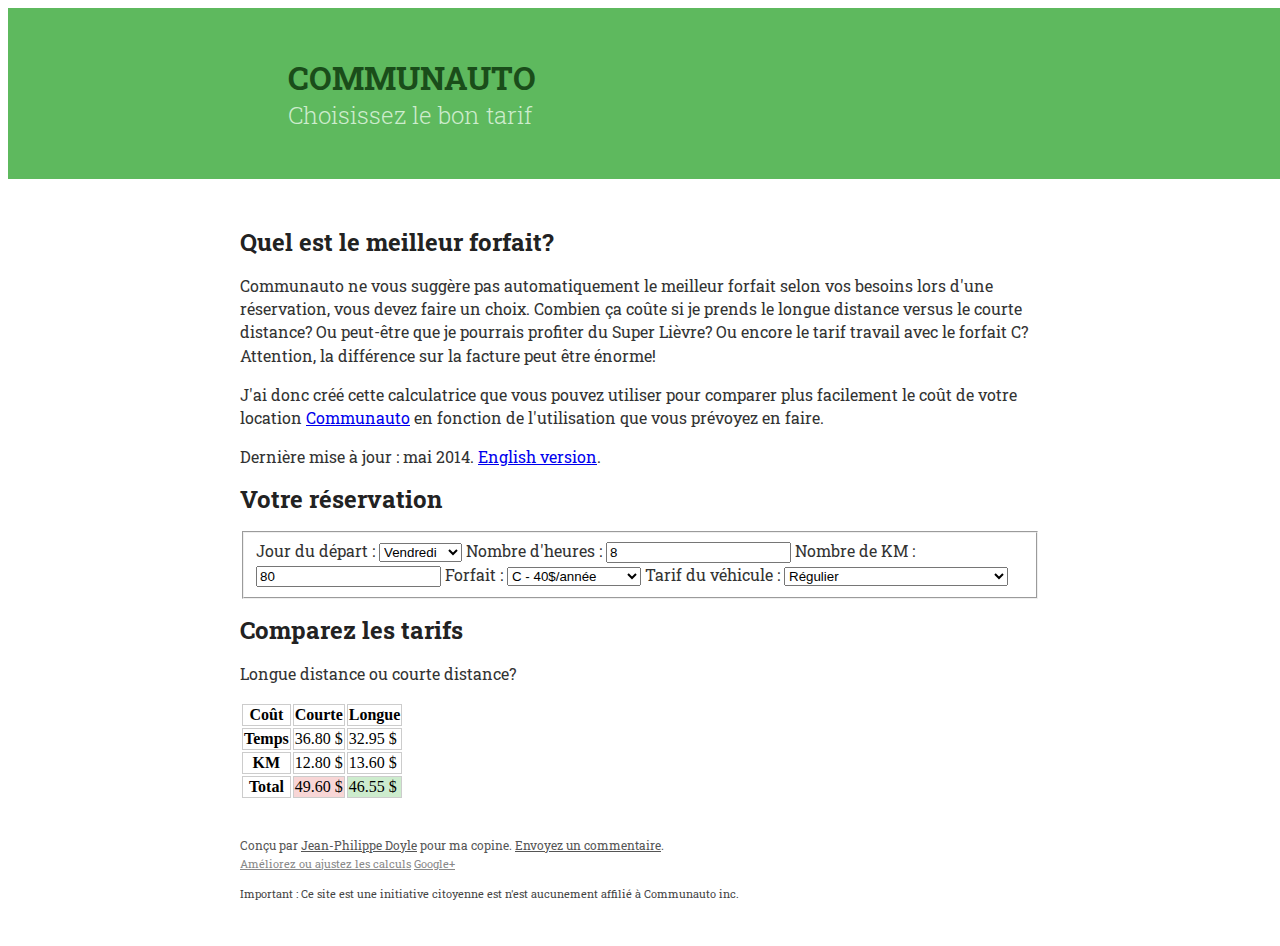
<file: index.html>
<html>
<head>
<meta charset="utf-8">
<meta name="viewport" content="width=device-width, initial-scale=1.0">
<title>Le bon forfait et le bon tarif communauto!</title>
<script type="text/javascript" src="http://code.jquery.com/jquery-2.0.3.min.js"></script>
<script type="text/javascript" src="app.js"></script>
<link rel="stylesheet" href="http://yui.yahooapis.com/pure/0.3.0/pure-min.css">
<link rel="stylesheet" href="style.css">
<link href='http://fonts.googleapis.com/css?family=Roboto+Slab' rel='stylesheet' type='text/css'>
</head>
<body>
  <div class="pure-g-r" id="layout">
    <header class="pure-u">
      <hgroup>
        <h1 class="brand-title">Communauto</h1>
        <h2 class="brand-tagline">Choisissez le bon tarif</h2>
      </hgroup>
    </header>

    <div class="pure-u-1">
      <div class="content">
        <!-- A wrapper for all the blog posts -->
        <div class="posts">

          <div class="about">
            <h2>Quel est le meilleur forfait?</h2>
            <p>Communauto ne vous suggère pas automatiquement le meilleur forfait selon vos besoins lors d'une réservation, vous devez faire un choix. Combien ça coûte si je prends le longue distance versus le courte distance? Ou peut-être que je pourrais profiter du Super Lièvre? Ou encore le tarif travail avec le forfait C? Attention, la différence sur la facture peut être énorme!</p>
            <p>J'ai donc créé cette calculatrice que vous pouvez utiliser pour comparer plus facilement le coût de votre location <a href="http://communauto.com/">Communauto</a> en fonction de l'utilisation que vous prévoyez en faire.</p>
            <p>Dernière mise à jour : mai 2014. <a href="en/">English version</a>.</p>
          </div>

          <div class="pure-g-r">
            <div class="pure-u-1-3">
              <h2>Votre réservation</h2>
              <form class="pure-form pure-form-stacked">
                <fieldset>

                  <label for="weekday">Jour du départ :</label>
                  <select id="weekday">
                    <option value="1">Lundi</option>
                    <option value="2">Mardi</option>
                    <option value="3">Mercredi</option>
                    <option value="4">Jeudi</option>
                    <option value="5">Vendredi</option>
                    <option value="6">Samedi</option>
                    <option value="7">Dimanche</option>
                  </select>

                  <label for="hours">Nombre d'heures :</label>
                  <input id="hours" type="text" value="8">

                  <label for="km">Nombre de KM :</label>
                  <input id="km" type="text" value="80">

                  <label for="plan">Forfait :</label>
                  <select id="plan">
                    <option value="1"
                      data-lg-available="1"
                      data-km-price="0.23"
                      data-km-price-extra="0.23"
                      data-hourly-price="1.70"
                      data-hourly-extra-price="0.4"
                      data-daily-price="17.0">A - 30$/mois</option>
                    <option value="2"
                      data-apply-lower="4"
                      data-apply-lower-hourly-price-extra="-1.0"
                      data-lg-available="1"
                      data-km-price="0.32"
                      data-km-price-extra="0.23"
                      data-hourly-price="2.0"
                      data-hourly-extra-price="0.4"
                      data-daily-price="20.0">B - 12.50$/mois</option>
                    <option value="3"
                      selected="selected"
                      data-apply-lower="4"
                      data-apply-lower-hourly-price-extra="-1.0"
                      data-lg-available="1"
                      data-km-price="0.40"
                      data-km-price-extra="0.30"
                      data-hourly-price="2.30"
                      data-hourly-extra-price="0.4"
                      data-daily-price="23.0">C - 40$/année</option>
                    <option value="4"
                      data-lg-available="0"
                      data-km-price="0.16"
                      data-km-price-extra="0.16"
                      data-hourly-price="5.20"
                      data-hourly-extra-price="0.4"
                      data-daily-price="52.0">Lièvre - 40$/année</option>
                  </select>

                  <label for="lg-daily-price">Tarif du véhicule :</label>
                  <select id="lg-daily-price">
                    <option value="29.95" data-first-extra="3.0" data-weekly-price="185.69" selected="selected">Régulier</option>
                    <option value="24.95" data-first-extra="3.0" data-weekly-price="154.69">Promotion 27.95$/24.95$/154.69$</option>
                  </select>
                </fieldset>
              </form>
            </div>
            <div class="pure-u-1-2">
              <h2>Comparez les tarifs</h2>

              <p>Longue distance ou courte distance?</p>

              <table class="pure-table total-table">
                <thead>
                  <tr>
                    <th>Coût</th>
                    <th>Courte</th>
                    <th>Longue</th>
                  </tr>
                </thead>
                <tbody>
                  <tr>
                    <th>Temps</th>
                    <td id="sd-time"></td>
                    <td id="lg-time"></td>
                  </tr>
                  <tr>
                    <th>KM</th>
                    <td id="sd-distance"></td>
                    <td id="lg-distance"></td>
                  </tr>
                  <tr class="total-row js-total-row">
                    <th>Total</th>
                    <td id="sd-total"></td>
                    <td id="lg-total"></td>
                  </tr>
                </tbody>
              </table>
            </div>
          </div>
        </div>

        <footer class="footer">
          <p>Conçu par <a href="http://j15e.com">Jean-Philippe Doyle</a> pour ma copine.
            <a href="mailto:jeanphilippe.doyle@gmail.com">Envoyez un commentaire</a>.
            <br/>
            <a class="mini" href="http://github.com/j15e/communauto">Améliorez ou ajustez les calculs</a>
            <a class="mini" href="https://plus.google.com/102141937816354478691?rel=author">Google+</a>
          </p>

          <p class="disclaimer">Important : Ce site est une initiative citoyenne est n'est aucunement affilié à Communauto inc.</p>
        </footer>
      </div>
    </div>
  </div>
<script>
  (function(i,s,o,g,r,a,m){i['GoogleAnalyticsObject']=r;i[r]=i[r]||function(){
  (i[r].q=i[r].q||[]).push(arguments)},i[r].l=1*new Date();a=s.createElement(o),
  m=s.getElementsByTagName(o)[0];a.async=1;a.src=g;m.parentNode.insertBefore(a,m)
  })(window,document,'script','//www.google-analytics.com/analytics.js','ga');

  ga('create', 'UA-45897850-2', 'calculatrice-communauto.ca');
  ga('send', 'pageview');

</script>
</body>
</html>
</file>
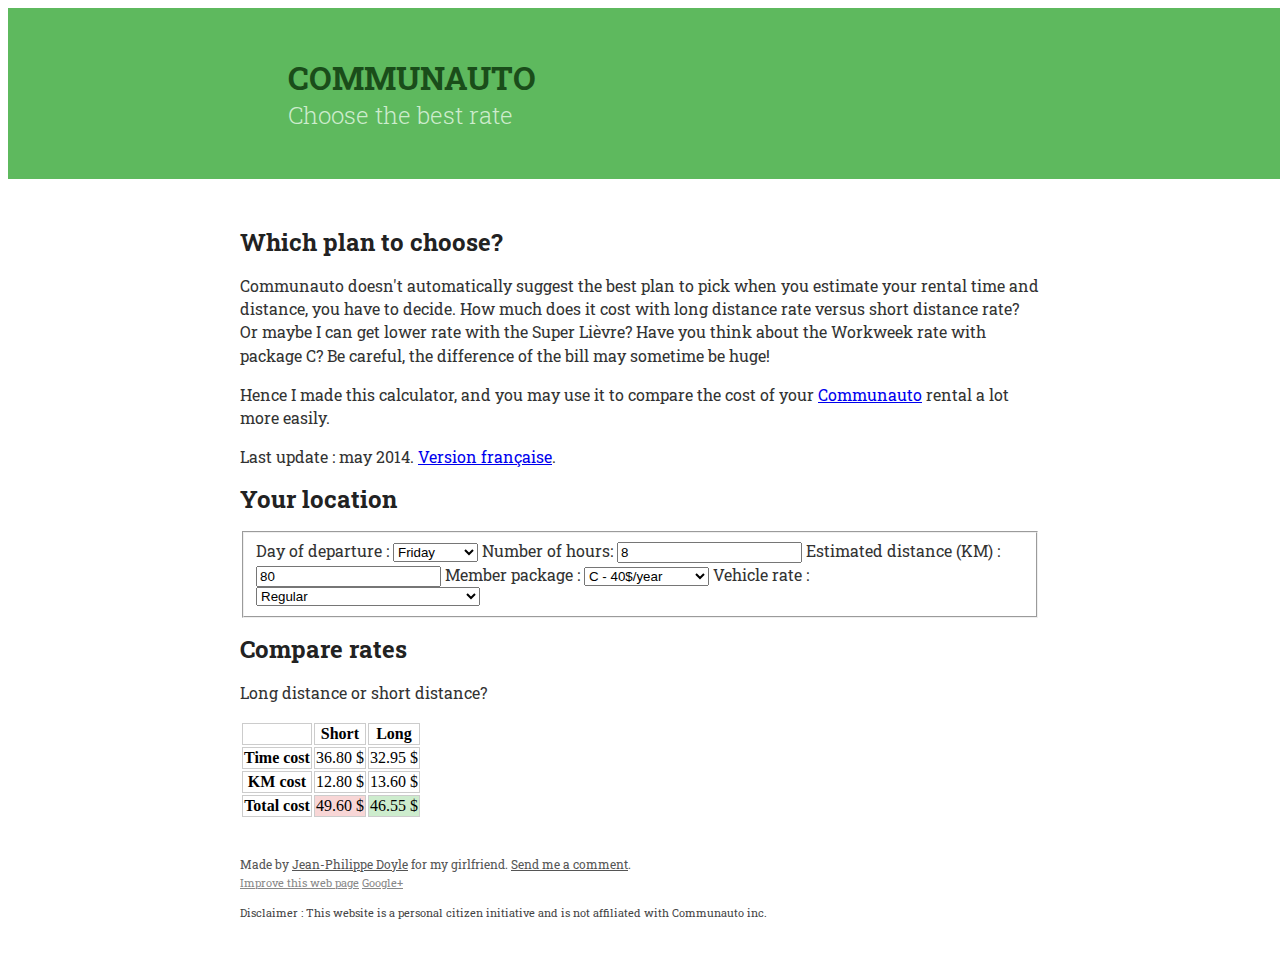
<file: en/index.html>
<html>
<head>
<meta charset="utf-8">
<meta name="viewport" content="width=device-width, initial-scale=1.0">
<title>Find the best rate for your Communuato ride</title>
<script type="text/javascript" src="http://code.jquery.com/jquery-2.0.3.min.js"></script>
<script type="text/javascript" src="../app.js"></script>
<link rel="stylesheet" href="http://yui.yahooapis.com/pure/0.3.0/pure-min.css">
<link rel="stylesheet" href="../style.css">
<link href='http://fonts.googleapis.com/css?family=Roboto+Slab' rel='stylesheet' type='text/css'>
</head>
<body>
  <div class="pure-g-r" id="layout">
    <header class="pure-u">
      <hgroup>
        <h1 class="brand-title">Communauto</h1>
        <h2 class="brand-tagline">Choose the best rate</h2>
      </hgroup>
    </header>

    <div class="pure-u-1">
      <div class="content">
        <!-- A wrapper for all the blog posts -->
        <div class="posts">

          <div class="about">
            <h2>Which plan to choose?</h2>
            <p>Communauto doesn't automatically suggest the best plan to pick when you estimate your rental time and distance, you have to decide. How much does it cost with long distance rate versus short distance rate? Or maybe I can get lower rate with the Super Lièvre? Have you think about the Workweek rate with package C? Be careful, the difference of the bill may sometime be huge!</p>
            <p>Hence I made this calculator, and  you may use it to compare the cost of your <a href="http://communauto.com/">Communauto</a>  rental a lot more easily.</p>
            <p>Last update : may 2014. <a href="../">Version française</a>.</p>
          </div>

          <div class="pure-g-r">
            <div class="pure-u-1-3">
              <h2>Your location</h2>
              <form class="pure-form pure-form-stacked">
                <fieldset>

                  <label for="weekday">Day of departure :</label>
                  <select id="weekday">
                    <option value="1">Monday</option>
                    <option value="2">Tuesday</option>
                    <option value="3">Wenesday</option>
                    <option value="4">Tursday</option>
                    <option value="5">Friday</option>
                    <option value="6">Saturday</option>
                    <option value="7">Sunday</option>
                  </select>

                  <label for="hours">Number of hours:</label>
                  <input id="hours" type="text" value="8">

                  <label for="km">Estimated distance (KM) :</label>
                  <input id="km" type="text" value="80">

                  <label for="plan">Member package :</label>
                  <select id="plan">
                    <option value="1"
                      data-lg-available="1"
                      data-km-price="0.23"
                      data-km-price-extra="0.23"
                      data-hourly-price="1.70"
                      data-hourly-extra-price="0.4"
                      data-daily-price="17.0">A - 30$/month</option>
                    <option value="2"
                      data-apply-lower="4"
                      data-apply-lower-hourly-price-extra="-1.0"
                      data-lg-available="1"
                      data-km-price="0.32"
                      data-km-price-extra="0.23"
                      data-hourly-price="2.0"
                      data-hourly-extra-price="0.4"
                      data-daily-price="20.0">B - 12.50$/month</option>
                    <option value="3"
                      selected="selected"
                      data-apply-lower="4"
                      data-apply-lower-hourly-price-extra="-1.0"
                      data-lg-available="1"
                      data-km-price="0.40"
                      data-km-price-extra="0.30"
                      data-hourly-price="2.30"
                      data-hourly-extra-price="0.4"
                      data-daily-price="23.0">C - 40$/year</option>
                    <option value="4"
                      data-lg-available="0"
                      data-km-price="0.16"
                      data-km-price-extra="0.16"
                      data-hourly-price="5.20"
                      data-hourly-extra-price="0.4"
                      data-daily-price="52.0">Lièvre - 40$/year</option>
                  </select>

                  <label for="lg-daily-price">Vehicle rate :</label>
                  <select id="lg-daily-price">
                    <option value="29.95" data-first-extra="3.0" data-weekly-price="185.69" selected="selected">Regular</option>
                    <option value="24.95" data-first-extra="3.0" data-weekly-price="154.69">Promotion 27.95$/24.95$/154.69$</option>
                  </select>
                </fieldset>
              </form>
            </div>
            <div class="pure-u-1-2">
              <h2>Compare rates</h2>

              <p>Long distance or short distance?</p>

              <table class="pure-table total-table">
                <thead>
                  <tr>
                    <th></th>
                    <th>Short</th>
                    <th>Long</th>
                  </tr>
                </thead>
                <tbody>
                  <tr>
                    <th>Time cost</th>
                    <td id="sd-time"></td>
                    <td id="lg-time"></td>
                  </tr>
                  <tr>
                    <th>KM cost</th>
                    <td id="sd-distance"></td>
                    <td id="lg-distance"></td>
                  </tr>
                  <tr class="total-row js-total-row">
                    <th>Total cost</th>
                    <td id="sd-total"></td>
                    <td id="lg-total"></td>
                  </tr>
                </tbody>
              </table>
            </div>
          </div>
        </div>

        <footer class="footer">
          <p>Made by <a href="http://j15e.com">Jean-Philippe Doyle</a> for my girlfriend.
            <a href="mailto:jeanphilippe.doyle@gmail.com">Send me a comment</a>.
            <br/>
            <a class="mini" href="http://github.com/j15e/communauto">Improve this web page</a>
            <a class="mini" href="https://plus.google.com/102141937816354478691?rel=author">Google+</a>
          </p>

          <p class="disclaimer">Disclaimer : This website is a personal citizen initiative and is not affiliated with Communauto inc.</p>
        </footer>
      </div>
    </div>
  </div>
<script>
  (function(i,s,o,g,r,a,m){i['GoogleAnalyticsObject']=r;i[r]=i[r]||function(){
  (i[r].q=i[r].q||[]).push(arguments)},i[r].l=1*new Date();a=s.createElement(o),
  m=s.getElementsByTagName(o)[0];a.async=1;a.src=g;m.parentNode.insertBefore(a,m)
  })(window,document,'script','//www.google-analytics.com/analytics.js','ga');

  ga('create', 'UA-45897850-2', 'calculatrice-communauto.ca');
  ga('send', 'pageview');

</script>
</body>
</html>
</file>
<file: style.css>
/* LAYOUT CSS */
#layout {
  padding: 0;
  position: relative;
}

header.pure-u {
  padding: 3em;
  background: #5EB95E;
  width: 100%;
}

.brand-title,
.brand-tagline {
  margin: 0;
}
.brand-title {
  color: #1A4D1A;
  text-transform: uppercase;
}
.brand-tagline {
  font-weight: 300;
  color: #CDECCD;
}

.content {
  padding: 2em 3em 0;
  margin: 0 auto;
}

.footer {
  padding: 2em 0;
}
.footer a, .footer {
  color: #555;
  line-height: 18px;
  font-size: 12px;
}
.footer .mini,
.footer .mini a { font-size: 11px; color:#888; }
.footer .disclaimer {
  color: #444;
  font-size: 11px;
}
.footer .pure-menu a:hover,
.footer .pure-menu a:focus {
  background: none;
}

.total-table td,
.total-table th {
  border: 1px solid #ccc;
}

.total-table .total-row td {
  background: #f8d6d6;
}

.total-table .total-row .highlight {
  background-color: #cdeccd;
}

h1, h2, p, label {
  font-family: 'Roboto Slab', serif;
}
h2 { color: #222; }
.content {
  color: #333;
  line-height: 1.45em;
}

@media (max-width: 480px) {
  header.pure-u { padding: 0.5em 1em; }
  .brand-title { font-size: 1.5em; }
  .brand-tagline { font-size: 1em; }
  .content {
    padding: 1em 1em 0;
  }
}

hgroup { max-width: 800px; margin: 0 auto; }
.content { max-width: 800px; }
</file>
